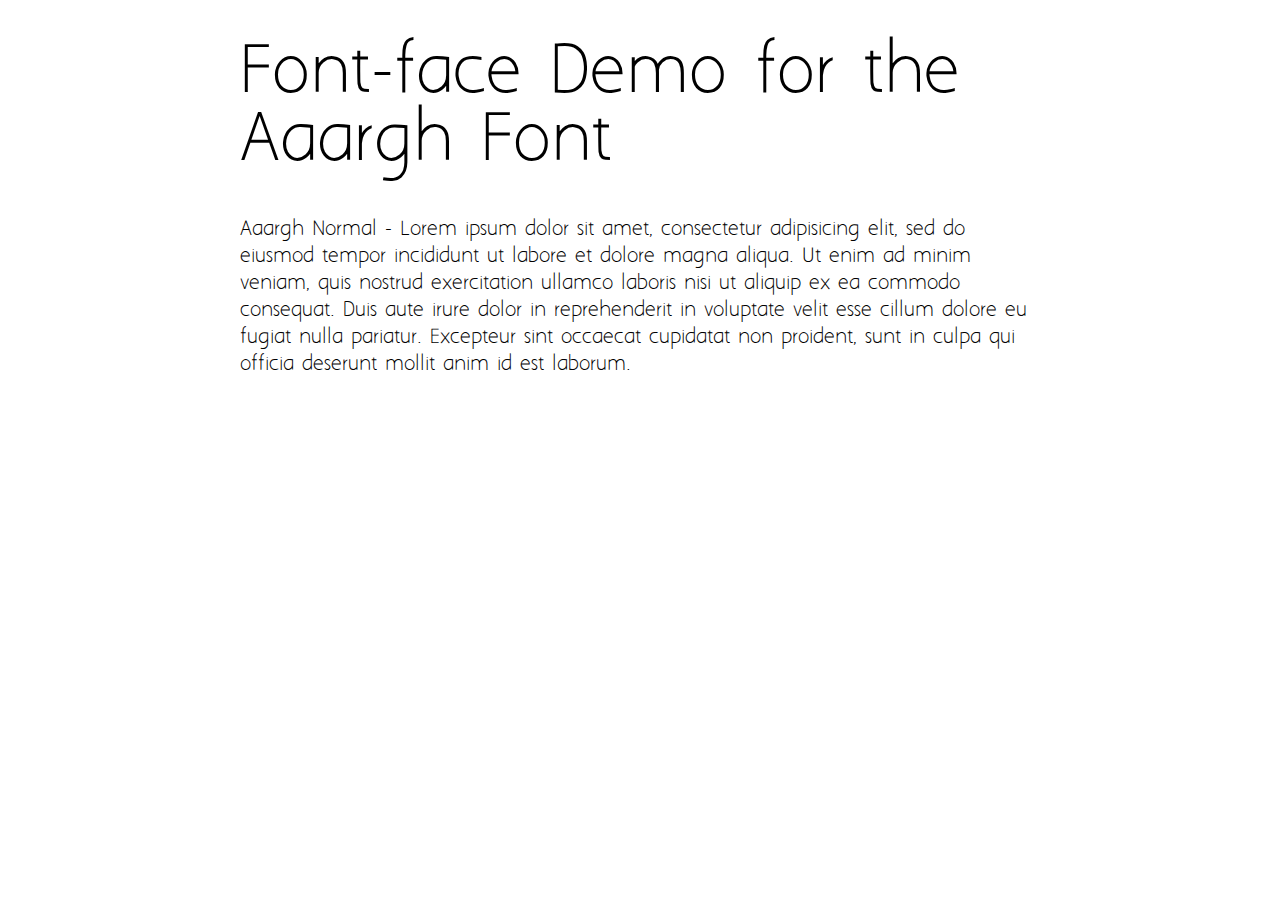
<file: fonts/demo.html>
<!DOCTYPE html PUBLIC "-//W3C//DTD XHTML 1.0 Strict//EN"
	"http://www.w3.org/TR/xhtml1/DTD/xhtml1-strict.dtd">

<html xmlns="http://www.w3.org/1999/xhtml" xml:lang="en" lang="en">
<head>
	<meta http-equiv="Content-Type" content="text/html; charset=utf-8"/>

	<title>Font Face Demo</title>
	<link rel="stylesheet" href="stylesheet.css" type="text/css" charset="utf-8">
	<style type="text/css" media="screen">
		h1.fontface {font: 60px/68px 'AaarghNormal', Arial, sans-serif;letter-spacing: 0;}

		p.style1 {font: 18px/27px 'AaarghNormal', Arial, sans-serif;}
		
		#container {
			width: 800px;
			margin-left: auto;
			margin-right: auto;
		}
	</style>
</head>

<body>
	<div id="container">
		<h1 class="fontface">Font-face Demo for the Aaargh Font</h1>
	
	 

	<p class="style1">Aaargh Normal - Lorem ipsum dolor sit amet, consectetur adipisicing elit, sed do eiusmod tempor incididunt ut labore et dolore magna aliqua. Ut enim ad minim veniam, quis nostrud exercitation ullamco laboris nisi ut aliquip ex ea commodo consequat. Duis aute irure dolor in reprehenderit in voluptate velit esse cillum dolore eu fugiat nulla pariatur. Excepteur sint occaecat cupidatat non proident, sunt in culpa qui officia deserunt mollit anim id est laborum.</p>

		</div>
</body>
</html>
</file>
<file: fonts/stylesheet.css>
/* Generated by Font Squirrel (http://www.fontsquirrel.com) on April 1, 2013 03:54:10 PM America/New_York */



@font-face {
    font-family: 'AaarghNormal';
    src: url('Aaargh-webfont.eot');
    src: url('Aaargh-webfont.eot?#iefix') format('embedded-opentype'),
         url('Aaargh-webfont.woff') format('woff'),
         url('Aaargh-webfont.ttf') format('truetype'),
         url('Aaargh-webfont.svg#AaarghNormal') format('svg');
    font-weight: normal;
    font-style: normal;

}
</file>
